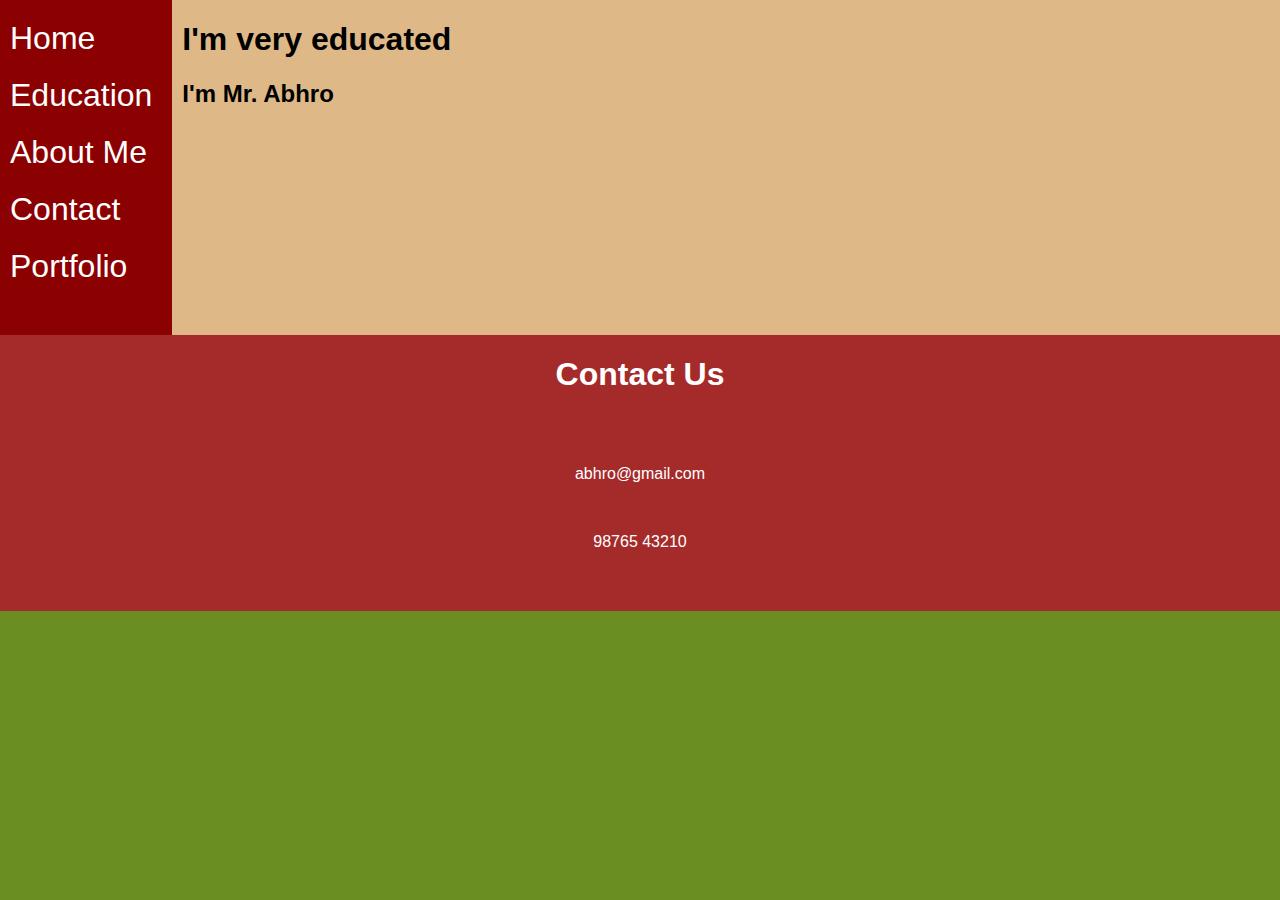
<file: index.html>
<!DOCTYPE html>
<html lang="en">

<head>
    <meta charset="UTF-8">
    <meta name="viewport" content="width=device-width, initial-scale=1.0">
    <title>Portfolio</title>
    <link rel="stylesheet" href="style.css">
</head>

<body>
    <div class="container">
        <div class="left-nav">
            <div class="">Home</div>
            <div class="">Education</div>
            <div class="">About Me</div>
            <div class="">Contact</div>
            <a href="Portfolio.html">Portfolio</a>
        </div>
        <div class="main-section">
            <h1>I'm very educated</h1>
            <h2>I'm Mr. Abhro</h2>
        </div>
    </div>
    <div class="footer-section">
        <h1>Contact Us</h1>
        <div class="">abhro@gmail.com</div>
        <div class="">98765 43210</div>
    </div>
</body>

</html>
</file>
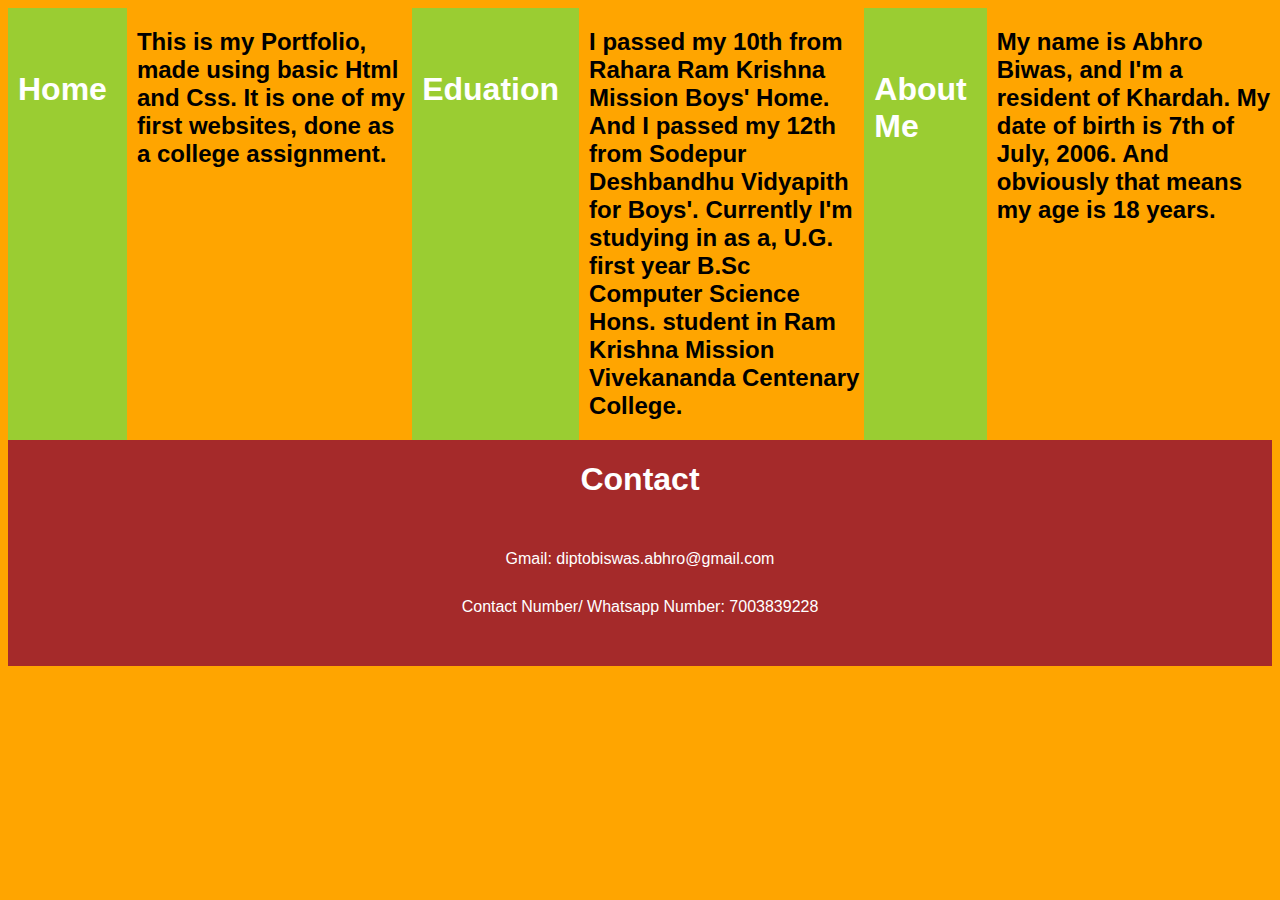
<file: Portfolio.html>
<!DOCTYPE html>
<html lang="en">

<head>
    <meta charset="UTF-8">
    <meta name="viewport" content="width=device-width, initial-scale=1.0">
    <title>Ami</title>
    <link rel="stylesheet" href="Css.css">
</head>

<body>
    <div class="Container">
        <div class="Left_Side1">
            <div>
                <h4> Home </h4>
            </div>
        </div>
        <div class="Main_section">
            <h2> This is my Portfolio, made using basic Html and Css. It is one of my first websites, done as a college
                assignment.</h2>
        </div>
        <div class="Left_Side2">
            <div>
                <h4> Eduation </h4>
            </div>
        </div>
        <div class="Main_section1">
            <h2>I passed my 10th from Rahara Ram Krishna Mission Boys' Home. And I passed my 12th from Sodepur
                Deshbandhu
                Vidyapith for Boys'.
                Currently I'm studying in as a, U.G. first year B.Sc Computer Science Hons. student in Ram Krishna
                Mission
                Vivekananda Centenary College.</h2>
        </div>
        <div class="Left_Side2">
            <div>
                <h4> About Me </h4>
            </div>
        </div>
        <div class="Main_section2">
            <h2> My name is Abhro Biwas, and I'm a resident of Khardah. My date of birth is 7th of July, 2006. And
                obviously that means my age is 18 years.</h2>
        </div>
    </div>
    <div class="footer-section">
        <h1>Contact</h1>
        <div class="">Gmail: diptobiswas.abhro@gmail.com</div>
        <div class="">Contact Number/ Whatsapp Number: 7003839228</div>
    </div>
</body>

</html>
</file>
<file: style.css>
body {
  font-family: "Trebuchet MS", "Lucida Sans Unicode", "Lucida Grande",
    "Lucida Sans", Arial, sans-serif;
  margin: 0;
  background-color: olivedrab;
}

.container {
  display: flex;
}

.left-nav {
  display: flex;
  flex-direction: column;
  gap: 20px;
  font-size: 2rem;
  padding: 20px 20px 50px 10px;
  background-color: darkred;
  color: white;
}

.main-section {
  padding-left: 10px;
  background-color: burlywood;
  width: 100%;
}

.footer-section {
  display: flex;
  flex-direction: column;
  align-items: center;
  gap: 50px;
  padding-bottom: 60px;
  background-color: brown;
  color: white;
}

a {
  text-decoration: none;
  color: white;
}
</file>
<file: Css.css>
body {
  font-family: "Trebuchet MS", "Lucida Sans Unicode", "Lucida Grande",
    "Lucida Sans", Arial, sans-serif;
  background-color: orange;
  color: rgb(48, 151, 242);
}
/* border: 2px solid black;*/

.Container {
  display: flex;
}
.line {
  background-color: brown;
}
.Left_Side1 {
  display: flex;
  flex-direction: column;
  gap: 20px;
  font-size: 2rem;
  padding: 20px 20px 50px 10px;
  background-color: yellowgreen;
  color: white;
}
.Left_Side2 {
  display: flex;
  flex-direction: column;
  gap: 20px;
  font-size: 2rem;
  padding: 20px 20px 50px 10px;
  background-color: yellowgreen;
  color: white;
}
.Left_Side3 {
  display: flex;
  flex-direction: column;
  gap: 20px;
  font-size: 2rem;
  padding: 20px 20px 50px 10px;
  background-color: yellowgreen;
  color: white;
}
.Left_Side4 {
  display: flex;
  flex-direction: column;
  gap: 20px;
  font-size: 2rem;
  padding: 20px 20px 50px 10px;
  background-color: yellowgreen;
  color: white;
}

.Main_section {
  padding-left: 10px;
  color: black;
  width: 100%;
}
.Main_section1 {
  padding-left: 10px;
  color: black;
  width: 100%;
}
.Main_section2 {
  padding-left: 10px;
  color: black;
  width: 100%;
}
.Main_section3 {
  padding-left: 10px;
  color: black;
  width: 100%;
}
.footer-section {
  display: flex;
  flex-direction: column;
  align-items: center;
  gap: 30px;
  padding-bottom: 50px;

  background-color: brown;
  color: white;
}
</file>
